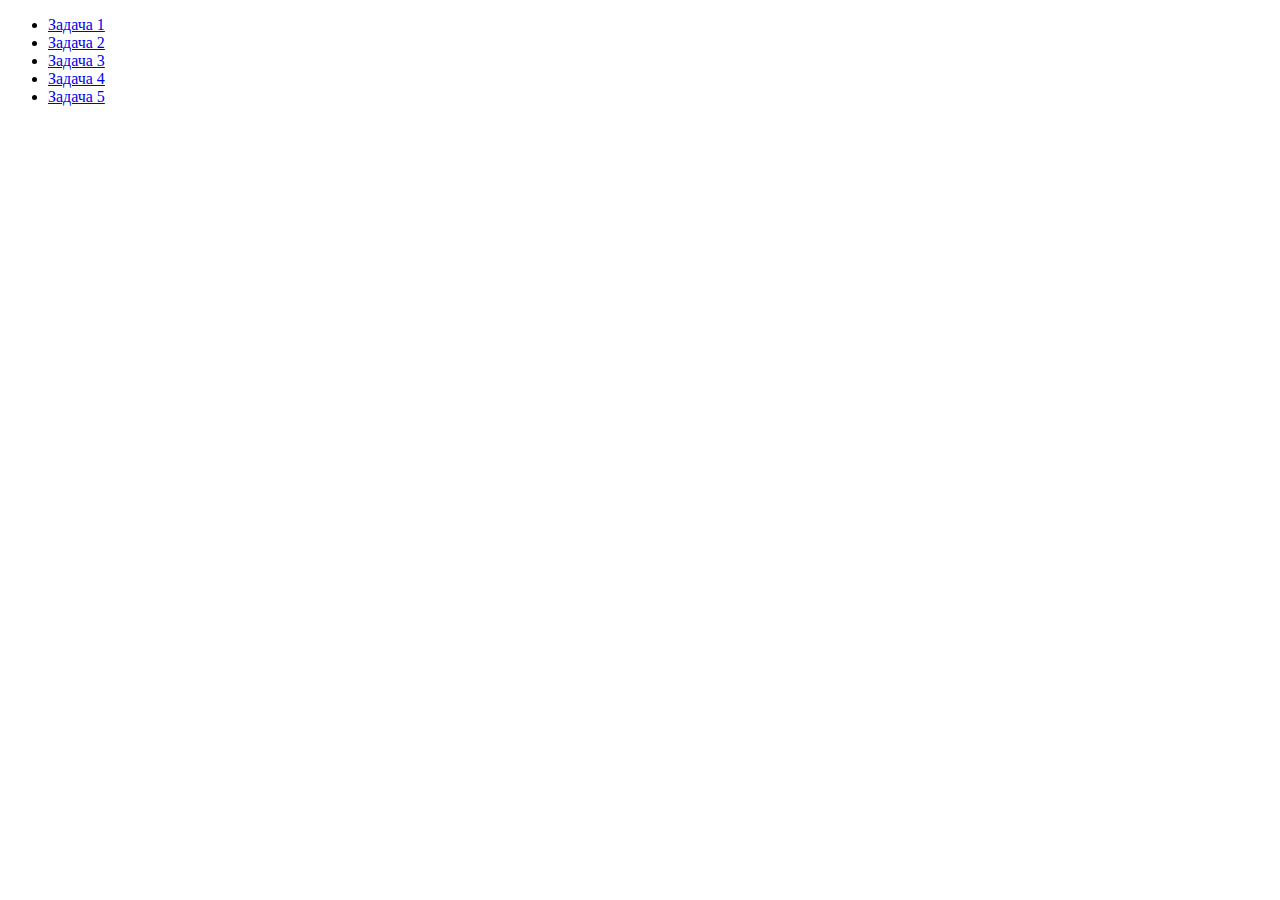
<file: 6/index.html>
<!DOCTYPE html>
<html lang="en">
  <head>
    <meta charset="UTF-8" />
    <title>JS-Start</title>
  </head>
  <body>
    <ul>
      <li>
        <a href="/task 1/index.html">Задача 1</a>
      </li>
      <li>
        <a href="/task 2/index.html">Задача 2</a>
      </li>
      <li>
        <a href="/task 3/index.html">Задача 3</a>
      </li>
      <li>
        <a href="/task 4/index.html">Задача 4</a>
      </li>
      <li>
        <a href="/task 5/index.html">Задача 5</a>
      </li>
    </ul>
  </body>
</html>
</file>
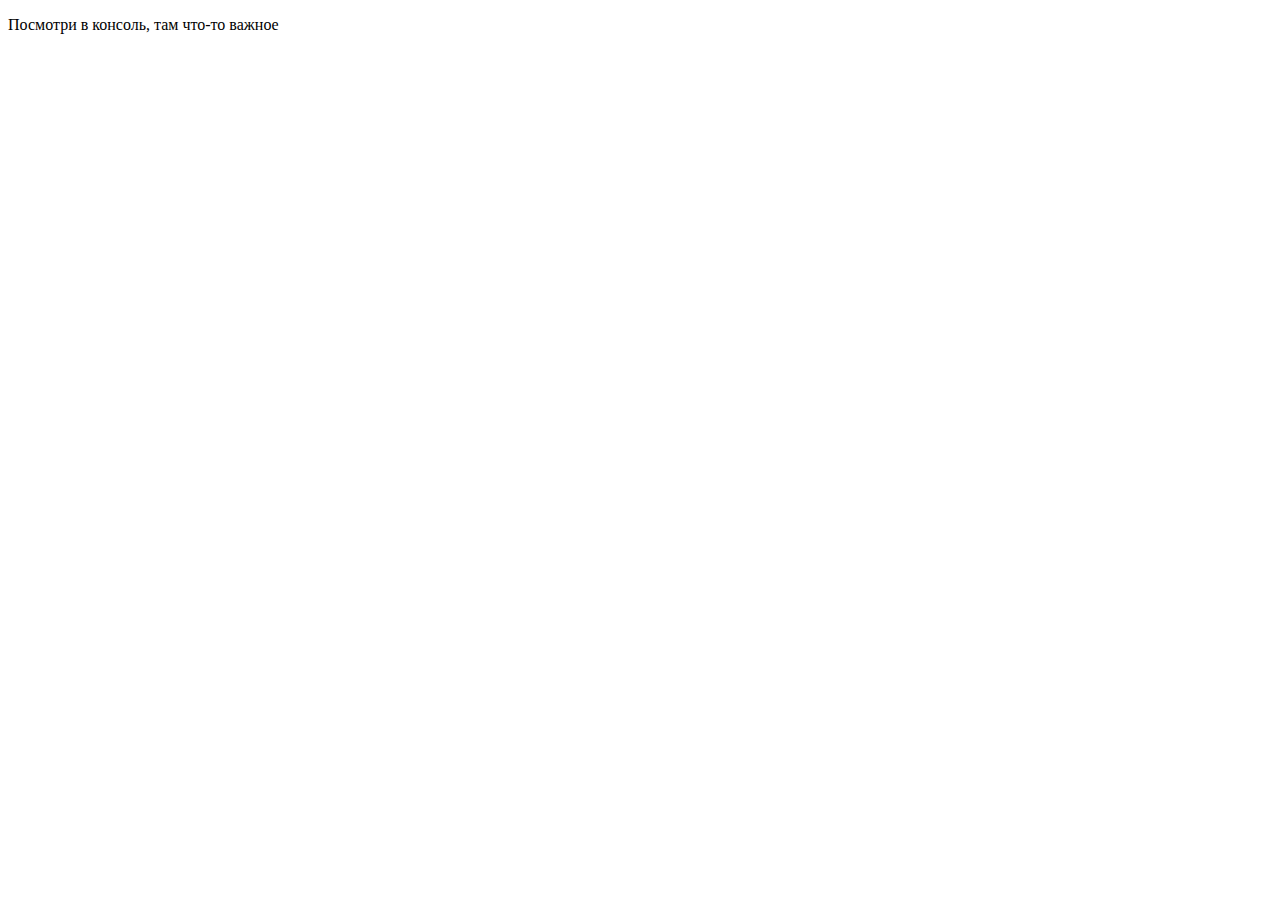
<file: 6/task 1/index.html>
<!DOCTYPE html>
<html lang="en">
  <head>
    <meta charset="UTF-8" />
    <title>JS-Start. 1 задача</title>
  </head>
  <body>
    <p>Посмотри в консоль, там что-то важное</p>
  </body>
  <script src="script.js"></script>
</html>
</file>
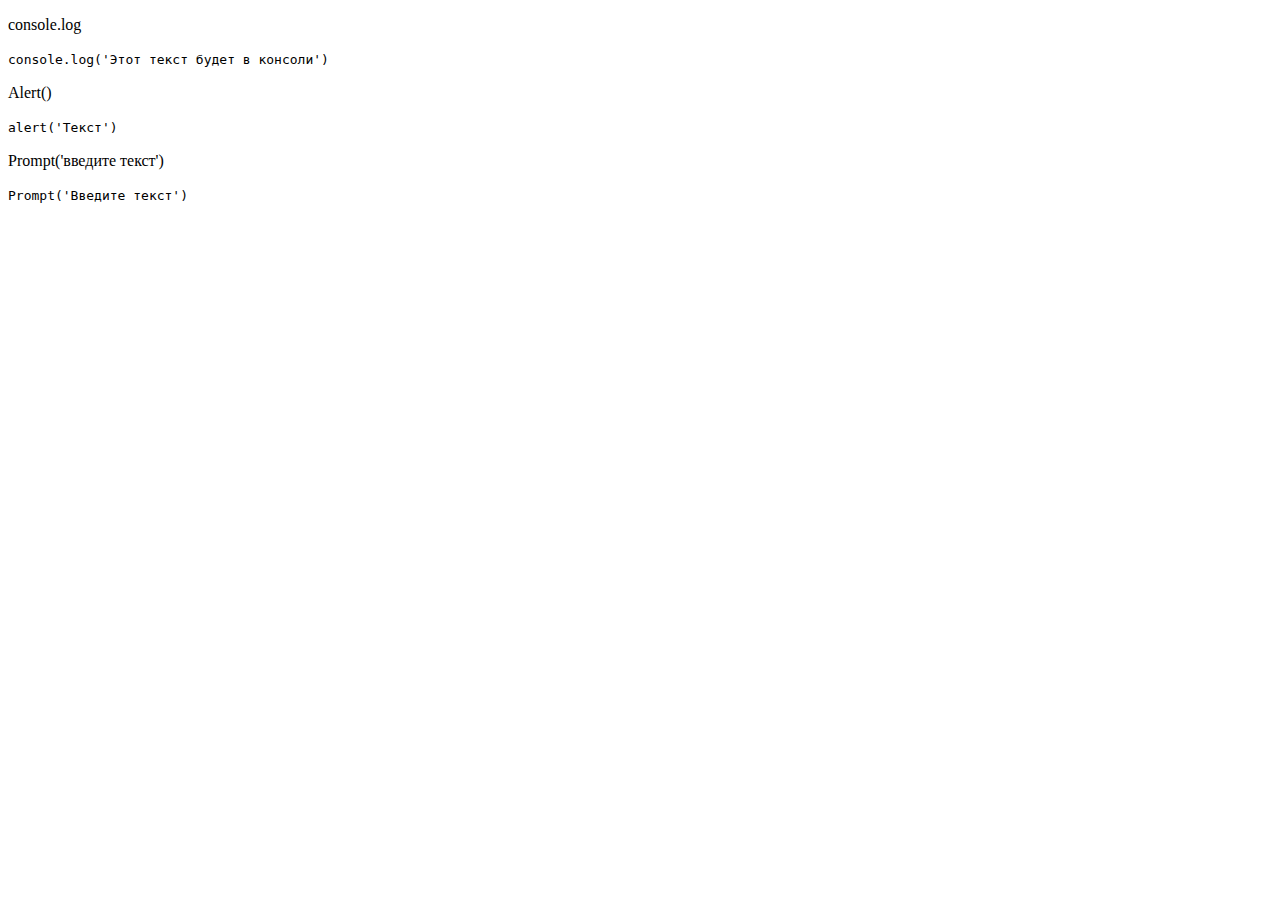
<file: 6/task 2/index.html>
<!DOCTYPE html>
<html lang="en">
  <head>
    <meta charset="UTF-8" />
    <title>JS-Start. 2 задача</title>
  </head>
  <body>
    <p id="consoleLog">console.log</p>
    <code>console.log('Этот текст будет в консоли') </code>
    <p id="alert">Alert()</p>
    <code>alert('Текст') </code>
    <p id="prompt">Prompt('введите текст')</p>
    <code>Prompt('Введите текст') </code>
    <script src="script.js"></script>
  </body>
</html>
</file>
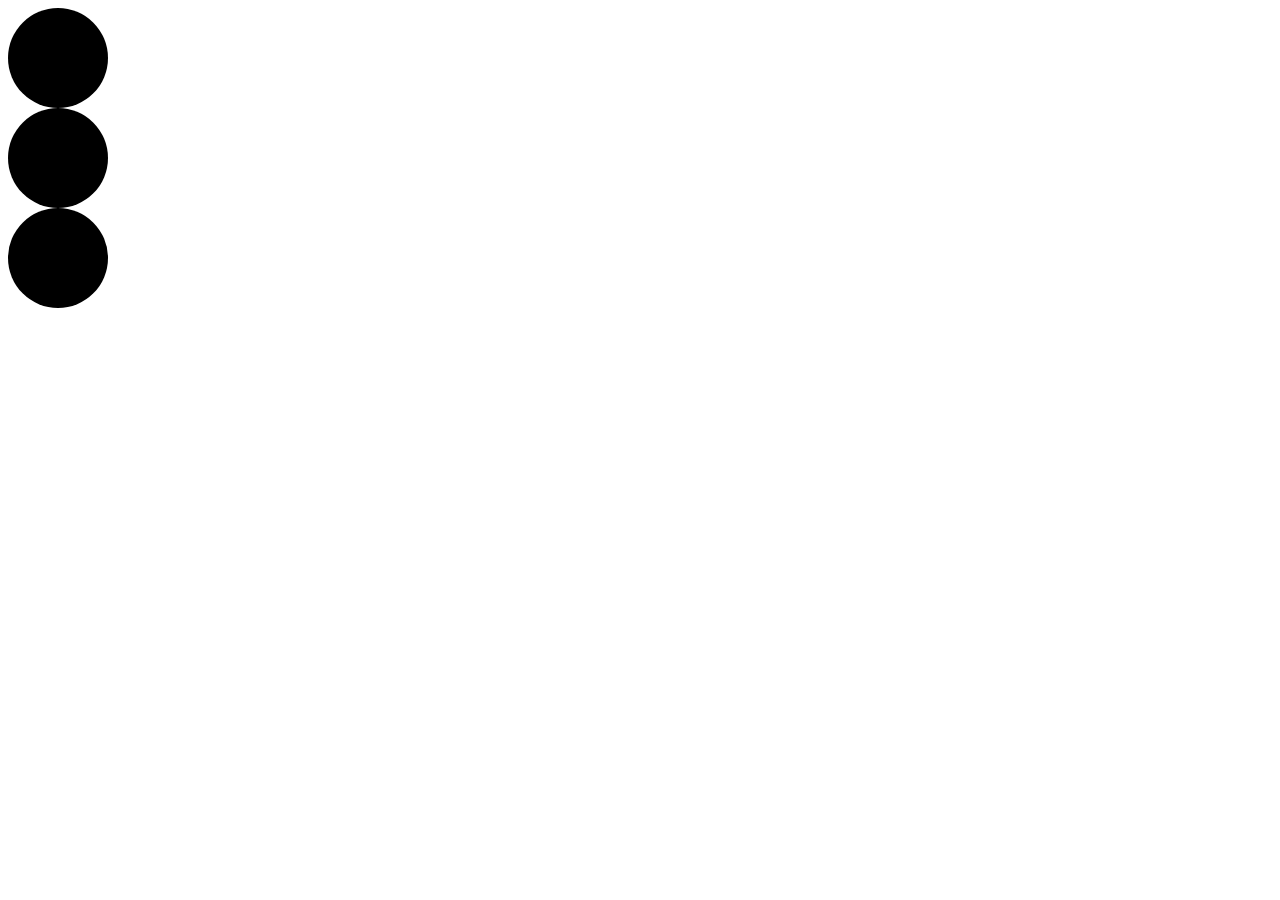
<file: 6/task 3/index.html>
<!DOCTYPE html>
<html lang="en">
  <head>
    <meta charset="UTF-8" />
    <title>JS-Start. 3 задача</title>
    <link rel="stylesheet" type="text/css" href="style.css" />
  </head>
  <body>
    <div id="trafficLight"></div>
    <div id="trafficLight1"></div>
    <div id="trafficLight2"></div>
    <script src="script.js"></script>
  </body>
</html>
</file>
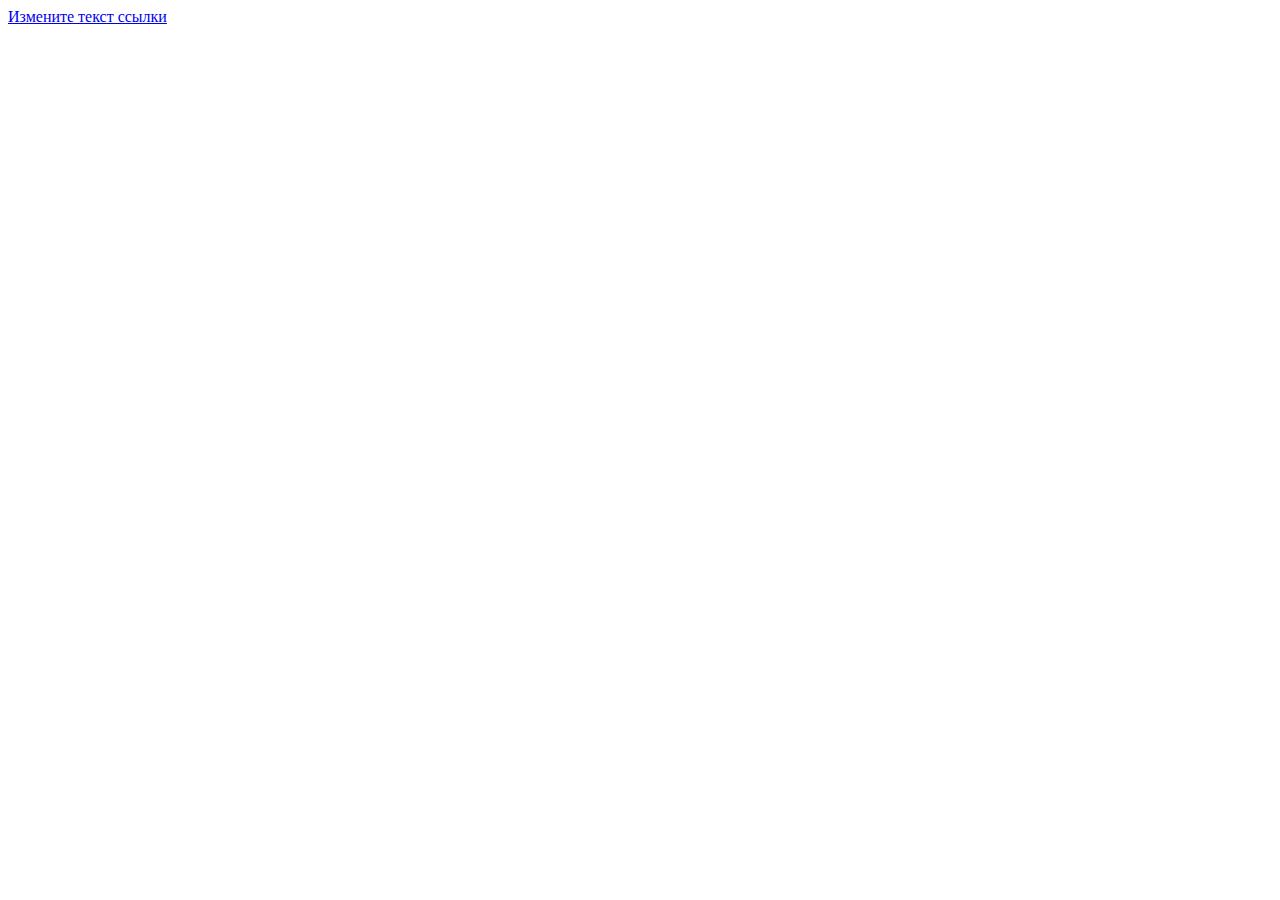
<file: 6/task 4/index.html>
<!DOCTYPE html>
<html lang="en">
  <head>
    <meta charset="UTF-8" />
    <title>JS-Start. 4 задача</title>
  </head>
  <body>
    <a id="ss" href="#"
      >Измените текст ссылки</a
    >
    <script src="script.js"></script>
  </body>
</html>
</file>
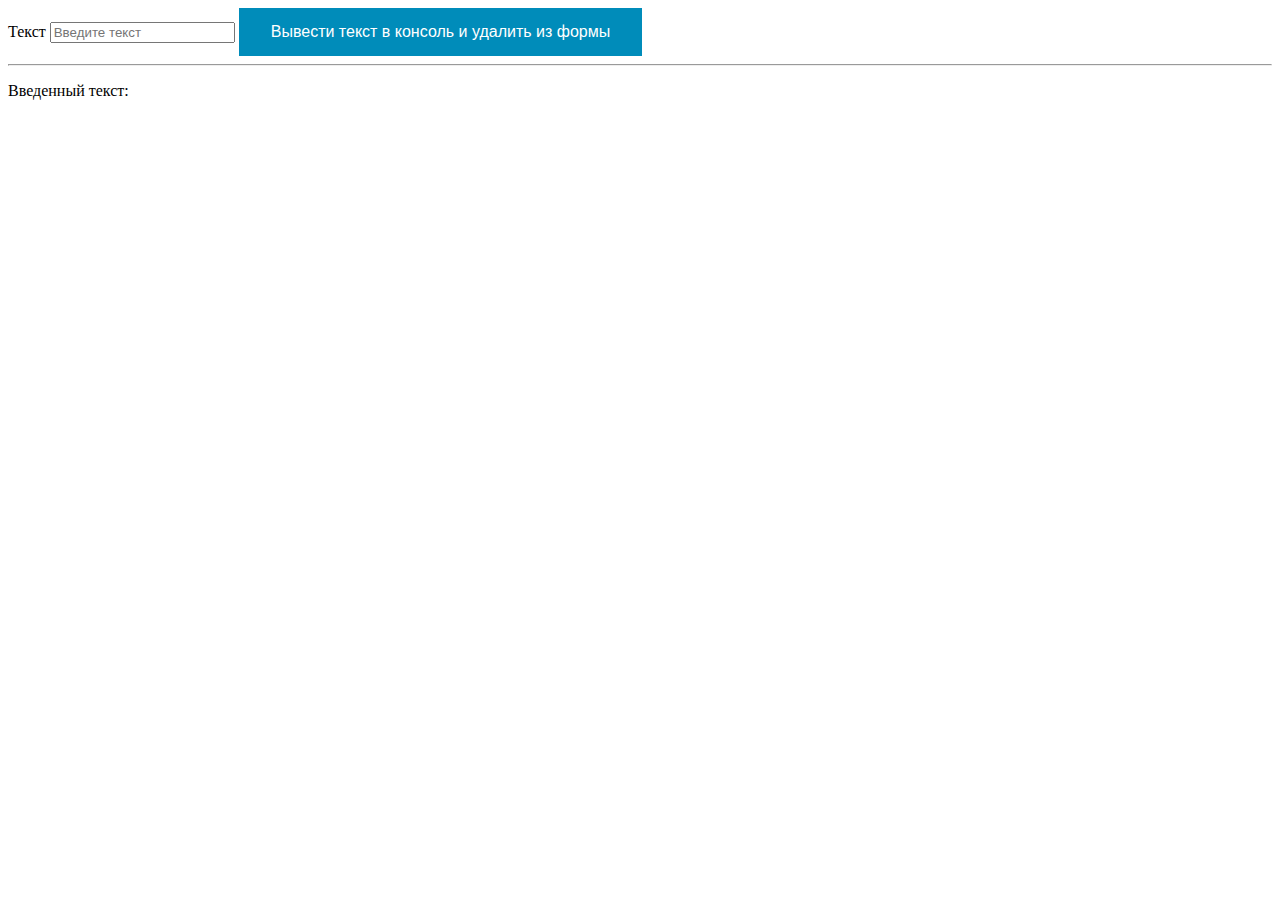
<file: 6/task 5/index.html>
<!DOCTYPE html>
<html lang="en">
  <head>
    <meta charset="UTF-8" />
    <title>JS-Start. 3 задача</title>
    <link rel="stylesheet" href="style.css">
  </head>
  <body>
    <form id="myForm" action="#">
      <label>
        Текст
        <input id="textField" type="text" placeholder="Введите текст" />
      </label>
      <button id="button" type="submit">
        Вывести текст в консоль и удалить из формы
      </button>
    </form>
    <hr />
    <p>Введенный текст:</p>
    <p id="duplicateField"></p>
    <script src="script.js"></script>
  </body>
</html>
</file>
<file: 6/task 3/style.css>
#trafficLight {
  width: 100px;
  height: 100px;
  border-radius: 50%;
  background: black;
}
#trafficLight1 {
  width: 100px;
  height: 100px;
  border-radius: 50%;
  background: black;
}
#trafficLight2 {
  width: 100px;
  height: 100px;
  border-radius: 50%;
  background: black;
}
</file>
<file: 6/task 5/style.css>
#button {
  background-color: #008cba; /* Green */
  border: none;
  color: white;
  padding: 15px 32px;
  text-align: center;
  text-decoration: none;
  display: inline-block;
  font-size: 16px;
}
</file>
